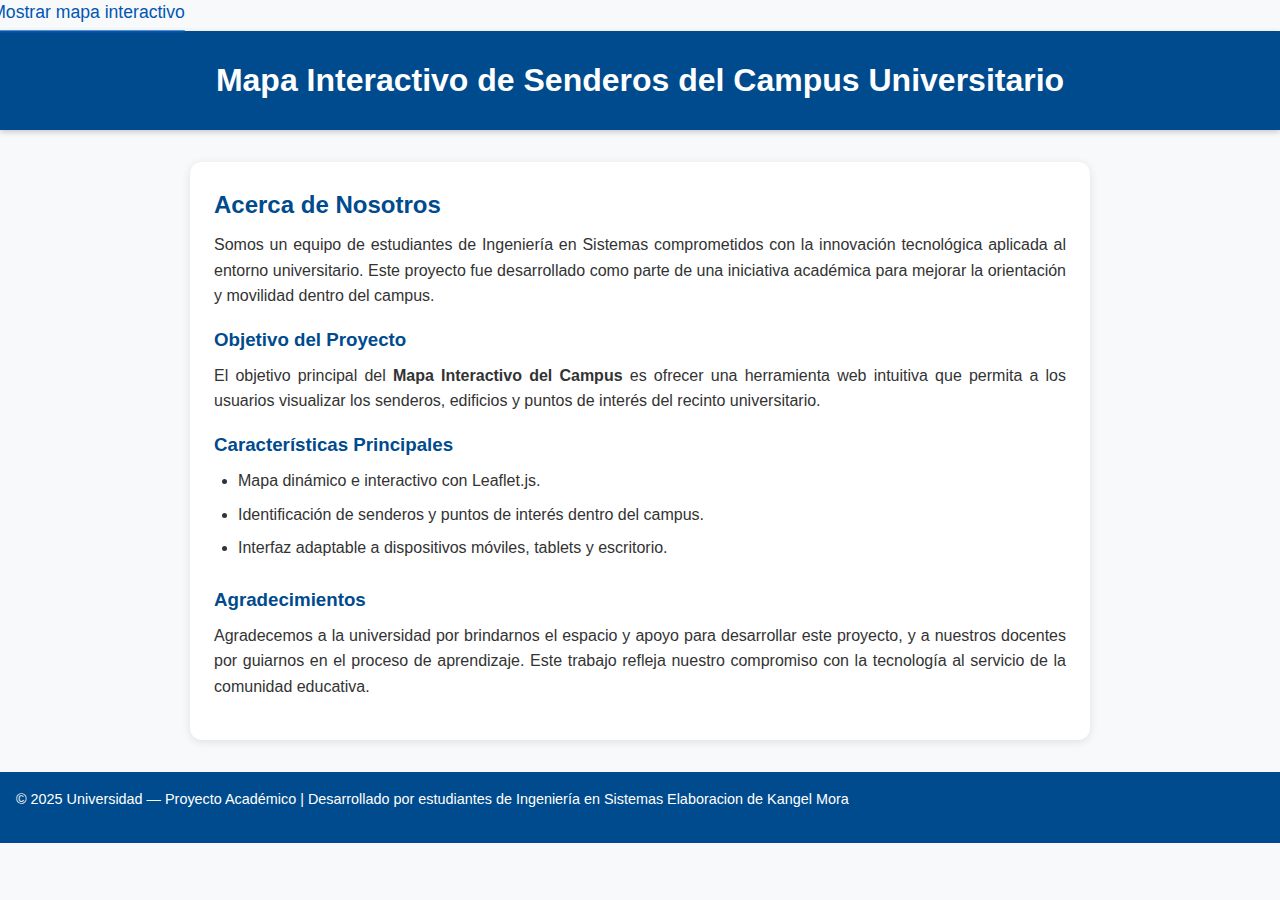
<file: Acerca de Nosotros/index nosotros.html>
<!DOCTYPE html>
<html lang="es">
<head>
  <meta charset="UTF-8">
  <meta name="viewport" content="width=device-width, initial-scale=1.0">
  <title>Acerca de Nosotros | Mapa Interactivo del Campus</title>
  <link rel="stylesheet" href="../Acerca de Nosotros/acerca de Nosotros.css">
</head>
<body>
  <a href="../html/index.html" class="link-animado">Mostrar mapa interactivo</a>
  <header>
    <h1>Mapa Interactivo de Senderos del Campus Universitario</h1>
  </header>

  <main>
    <section class="intro">
      <h2>Acerca de Nosotros</h2>
      <p>
        Somos un equipo de estudiantes de Ingeniería en Sistemas comprometidos con la innovación 
        tecnológica aplicada al entorno universitario. Este proyecto fue desarrollado como parte 
        de una iniciativa académica para mejorar la orientación y movilidad dentro del campus.
      </p>
    </section>

    <section class="objetivo">
      <h3>Objetivo del Proyecto</h3>
      <p>
        El objetivo principal del <strong>Mapa Interactivo del Campus</strong> es ofrecer una 
        herramienta web intuitiva que permita a los usuarios visualizar los senderos, edificios 
        y puntos de interés del recinto universitario.
      </p>
    </section>

    <section class="caracteristicas">
      <h3>Características Principales</h3>
      <ul>
        <li>Mapa dinámico e interactivo con Leaflet.js.</li>
        <li>Identificación de senderos y puntos de interés dentro del campus.</li>
        <li>Interfaz adaptable a dispositivos móviles, tablets y escritorio.</li>
      </ul>
    </section>

    <section class="agradecimientos">
      <h3>Agradecimientos</h3>
      <p>
        Agradecemos a la universidad por brindarnos el espacio y apoyo para desarrollar este proyecto, 
        y a nuestros docentes por guiarnos en el proceso de aprendizaje. Este trabajo refleja nuestro 
        compromiso con la tecnología al servicio de la comunidad educativa.
      </p>
    </section>
  </main>

  <footer>
    <p>© 2025 Universidad — Proyecto Académico | Desarrollado por estudiantes de Ingeniería en Sistemas Elaboracion de Kangel Mora </p>
  </footer>
</body>
</html>
</file>
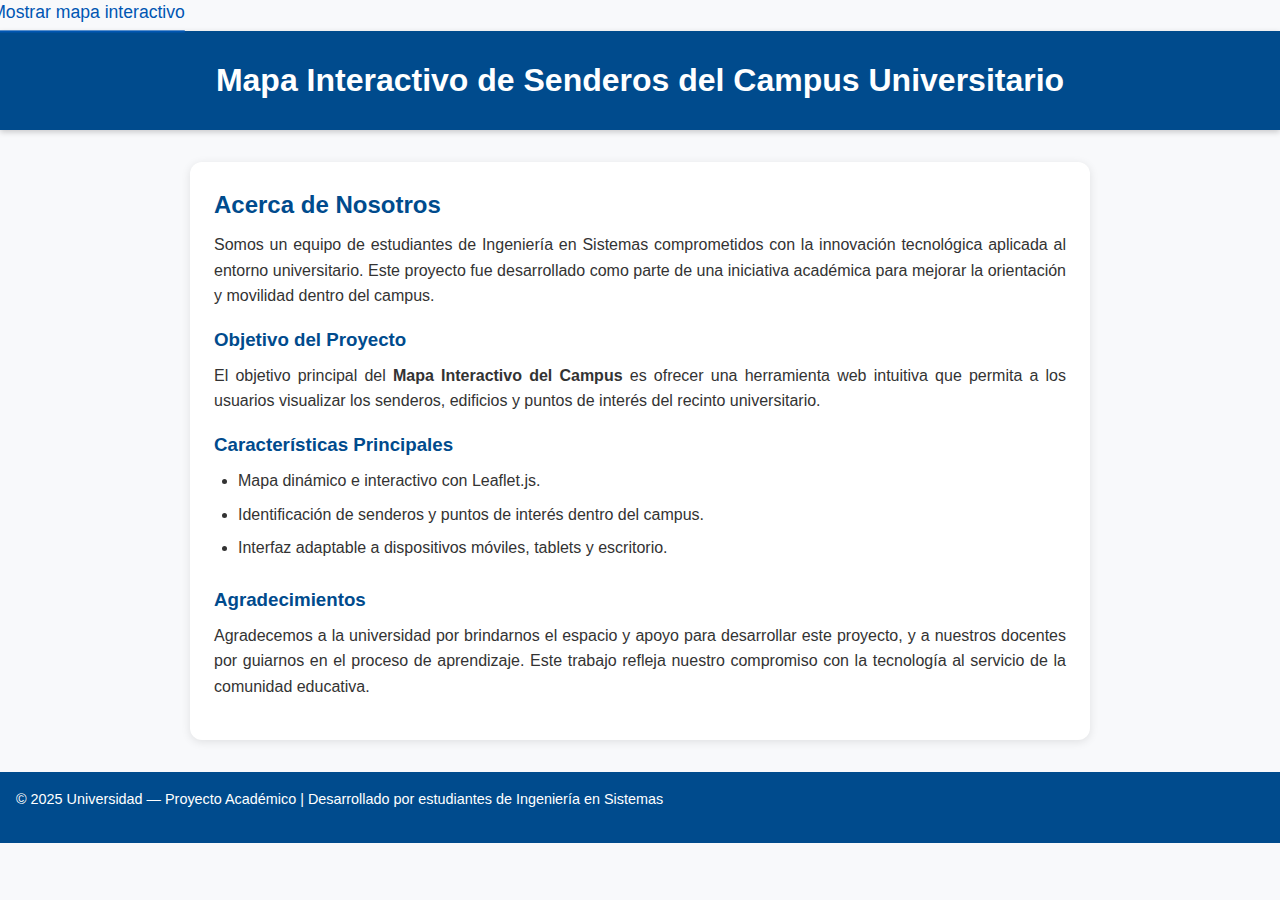
<file: Campus Casimiro/Acerca de Nosotros/index nosotros.html>
<!DOCTYPE html>
<html lang="es">
<head>
  <meta charset="UTF-8">
  <meta name="viewport" content="width=device-width, initial-scale=1.0">
  <title>Acerca de Nosotros | Mapa Interactivo del Campus</title>
  <link rel="stylesheet" href="../Acerca de Nosotros/acerca de Nosotros.css">
</head>
<body>
  <a href="../html/index.html" class="link-animado">Mostrar mapa interactivo</a>
  <header>
    <h1>Mapa Interactivo de Senderos del Campus Universitario</h1>
  </header>

  <main>
    <section class="intro">
      <h2>Acerca de Nosotros</h2>
      <p>
        Somos un equipo de estudiantes de Ingeniería en Sistemas comprometidos con la innovación 
        tecnológica aplicada al entorno universitario. Este proyecto fue desarrollado como parte 
        de una iniciativa académica para mejorar la orientación y movilidad dentro del campus.
      </p>
    </section>

    <section class="objetivo">
      <h3>Objetivo del Proyecto</h3>
      <p>
        El objetivo principal del <strong>Mapa Interactivo del Campus</strong> es ofrecer una 
        herramienta web intuitiva que permita a los usuarios visualizar los senderos, edificios 
        y puntos de interés del recinto universitario.
      </p>
    </section>

    <section class="caracteristicas">
      <h3>Características Principales</h3>
      <ul>
        <li>Mapa dinámico e interactivo con Leaflet.js.</li>
        <li>Identificación de senderos y puntos de interés dentro del campus.</li>
        <li>Interfaz adaptable a dispositivos móviles, tablets y escritorio.</li>
      </ul>
    </section>

    <section class="agradecimientos">
      <h3>Agradecimientos</h3>
      <p>
        Agradecemos a la universidad por brindarnos el espacio y apoyo para desarrollar este proyecto, 
        y a nuestros docentes por guiarnos en el proceso de aprendizaje. Este trabajo refleja nuestro 
        compromiso con la tecnología al servicio de la comunidad educativa.
      </p>
    </section>
  </main>

  <footer>
    <p>© 2025 Universidad — Proyecto Académico | Desarrollado por estudiantes de Ingeniería en Sistemas</p>
  </footer>
</body>
</html>
</file>
<file: Acerca de Nosotros/acerca de Nosotros.css>
* {
  margin: 0;
  padding: 0;
  box-sizing: border-box;
  font-family: "Poppins", sans-serif;
}

body {
  background: #f8f9fb;
  color: #333;
  line-height: 1.6;
}

header {
  background: #004b8d;
  color: white;
  text-align: center;
  padding: 1.5rem;
  box-shadow: 0 2px 6px rgba(0,0,0,0.2);
}

main {
  max-width: 900px;
  margin: 2rem auto;
  padding: 1.5rem;
  background: white;
  border-radius: 12px;
  box-shadow: 0 2px 10px rgba(0,0,0,0.1);
}

h2, h3 {
  color: #004b8d;
  margin-bottom: 0.5rem;
}

p {
  margin-bottom: 1rem;
  text-align: justify;
}

ul {
  margin-left: 1.5rem;
  margin-bottom: 1.5rem;
}

li {
  margin-bottom: 0.5rem;
}

footer {
  text-align: center;
  padding: 1rem;
  background: #004b8d;
  color: white;
  margin-top: 2rem;
  font-size: 0.9rem;
}

/* Estilo base para el enlace */
.link-animado {
  color: #333; /* Color original del texto, ajústalo al tuyo */
  text-decoration: none; /* Le quita el subrayado feo por defecto */
  position: relative; /* Necesario para el efecto de subrayado */
  padding-bottom: 5px; /* Pequeño espacio para la línea */
}

/* Línea de subrayado (oculta por defecto) */
.link-animado::after {
  content: '';
  position: absolute;
  bottom: 0;
  left: 0;
  width: 0; /* Inicia sin ancho */
  height: 2px; /* Grosor de la línea */
  background-color: #0056b3; /* Color de la línea (un azul) */
  transition: width 0.3s ease; /* La animación */
}

/* Al pasar el mouse por encima */
.link-animado:hover {
  color: #0056b3; /* Cambia el color del texto */
}

.link-animado:hover::after {
  width: 100%; /* La línea crece al 100% del ancho */
}

.link-animado {
  color: #333;
  text-decoration: none;
  display: inline-block; /* Necesario para que 'transform' funcione bien */
  transition: transform 0.2s ease-out; /* La animación */
}

/* Al pasar el mouse por encima */
.link-animado:hover {
  transform: scale(1.1); /* Lo hace un 10% más grande */
  color: #0056b3; /* También puedes cambiar el color */
}

/* Primero, definimos la animación de pulso */
@keyframes pulso {
  0% {
    transform: scale(1); /* Tamaño normal */
    opacity: 1;
  }
  50% {
    transform: scale(1.05); /* Un poco más grande */
    opacity: 0.7;
  }
  100% {
    transform: scale(1); /* Vuelve al tamaño normal */
    opacity: 1;
  }
}

/* Se lo aplicamos a nuestro enlace */
.link-animado {
  color: #333;
  text-decoration: none;
  display: inline-block;
  /* Aquí aplicamos la animación */
  animation: pulso 2s infinite ease-in-out;
}

/* Opcional: que deje de pulsar al pasar el mouse */
.link-animado:hover {
  animation-play-state: paused; /* Pausa la animación */
  color: #0056b3;
}
</file>
<file: Campus Casimiro/Acerca de Nosotros/acerca de Nosotros.css>
* {
  margin: 0;
  padding: 0;
  box-sizing: border-box;
  font-family: "Poppins", sans-serif;
}

body {
  background: #f8f9fb;
  color: #333;
  line-height: 1.6;
}

header {
  background: #004b8d;
  color: white;
  text-align: center;
  padding: 1.5rem;
  box-shadow: 0 2px 6px rgba(0,0,0,0.2);
}

main {
  max-width: 900px;
  margin: 2rem auto;
  padding: 1.5rem;
  background: white;
  border-radius: 12px;
  box-shadow: 0 2px 10px rgba(0,0,0,0.1);
}

h2, h3 {
  color: #004b8d;
  margin-bottom: 0.5rem;
}

p {
  margin-bottom: 1rem;
  text-align: justify;
}

ul {
  margin-left: 1.5rem;
  margin-bottom: 1.5rem;
}

li {
  margin-bottom: 0.5rem;
}

footer {
  text-align: center;
  padding: 1rem;
  background: #004b8d;
  color: white;
  margin-top: 2rem;
  font-size: 0.9rem;
}

/* Estilo base para el enlace */
.link-animado {
  color: #333; /* Color original del texto, ajústalo al tuyo */
  text-decoration: none; /* Le quita el subrayado feo por defecto */
  position: relative; /* Necesario para el efecto de subrayado */
  padding-bottom: 5px; /* Pequeño espacio para la línea */
}

/* Línea de subrayado (oculta por defecto) */
.link-animado::after {
  content: '';
  position: absolute;
  bottom: 0;
  left: 0;
  width: 0; /* Inicia sin ancho */
  height: 2px; /* Grosor de la línea */
  background-color: #0056b3; /* Color de la línea (un azul) */
  transition: width 0.3s ease; /* La animación */
}

/* Al pasar el mouse por encima */
.link-animado:hover {
  color: #0056b3; /* Cambia el color del texto */
}

.link-animado:hover::after {
  width: 100%; /* La línea crece al 100% del ancho */
}

.link-animado {
  color: #333;
  text-decoration: none;
  display: inline-block; /* Necesario para que 'transform' funcione bien */
  transition: transform 0.2s ease-out; /* La animación */
}

/* Al pasar el mouse por encima */
.link-animado:hover {
  transform: scale(1.1); /* Lo hace un 10% más grande */
  color: #0056b3; /* También puedes cambiar el color */
}

/* Primero, definimos la animación de pulso */
@keyframes pulso {
  0% {
    transform: scale(1); /* Tamaño normal */
    opacity: 1;
  }
  50% {
    transform: scale(1.05); /* Un poco más grande */
    opacity: 0.7;
  }
  100% {
    transform: scale(1); /* Vuelve al tamaño normal */
    opacity: 1;
  }
}

/* Se lo aplicamos a nuestro enlace */
.link-animado {
  color: #333;
  text-decoration: none;
  display: inline-block;
  /* Aquí aplicamos la animación */
  animation: pulso 2s infinite ease-in-out;
}

/* Opcional: que deje de pulsar al pasar el mouse */
.link-animado:hover {
  animation-play-state: paused; /* Pausa la animación */
  color: #0056b3;
}
</file>
